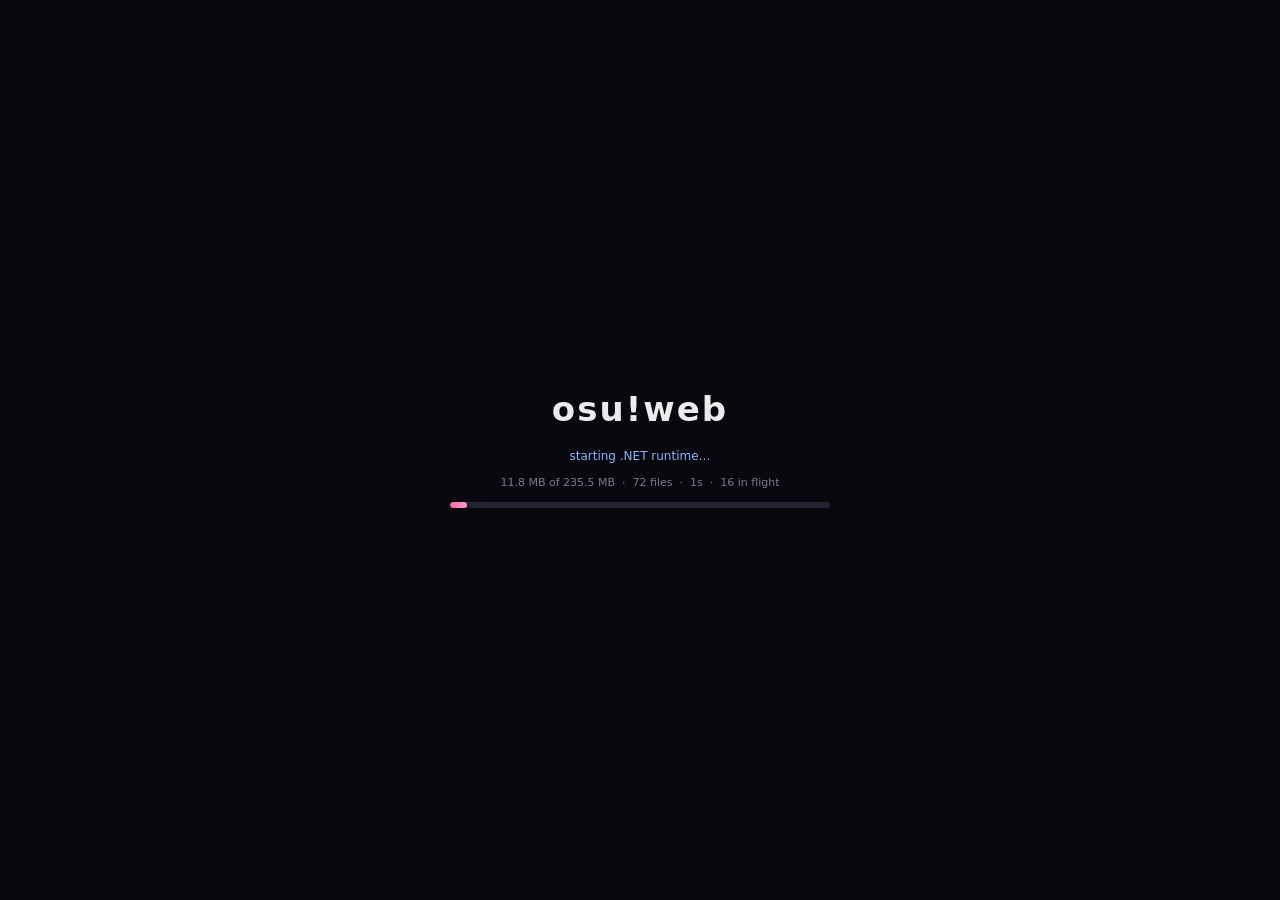
<file: index.html>
<!DOCTYPE html>
<html lang="en">
<head>
  <meta charset="utf-8">
  <meta name="viewport" content="width=device-width, initial-scale=1, user-scalable=no">
  <title>osu!web</title>
  <!-- Inline so the browser never asks for /favicon.ico (which would be a 404 on any
       static host). An SVG circle in osu!'s pink costs no request and no file. -->
  <link rel="icon" href="data:image/svg+xml,%3Csvg xmlns='http://www.w3.org/2000/svg' viewBox='0 0 100 100'%3E%3Ccircle cx='50' cy='50' r='44' fill='%23ff66aa'/%3E%3Ccircle cx='50' cy='50' r='26' fill='none' stroke='%23ffffff' stroke-width='7'/%3E%3C/svg%3E">
  <link href="_framework/dotnet.t0ari69oen.js" rel="preload" as="script" fetchpriority="high" crossorigin="anonymous" integrity="sha256-fSW4hv+/7r5wBRGnkF09Cl2Th7/5jd2ekD9Ki7JSYxQ=" />
  <link rel="stylesheet" href="shell.ec7ae2790d.css" />
  <script type="importmap">{
  "imports": {
    "./_framework/dotnet.native.js": "./_framework/dotnet.native.ab7cvdvoxj.js",
    "./_framework/dotnet.runtime.js": "./_framework/dotnet.runtime.azrfhwb804.js",
    "./_framework/dotnet.js": "./_framework/dotnet.t0ari69oen.js",
    "./main.js": "./main.v6bsr7bdby.js",
    "./osuAudio.js": "./osuAudio.rw0djl3yks.js",
    "./osuGL.js": "./osuGL.4ehm4urlq8.js",
    "./shell.js": "./shell.j09usioy1a.js"
  },
  "scopes": {},
  "integrity": {
    "./_framework/dotnet.js": "sha256-fSW4hv+/7r5wBRGnkF09Cl2Th7/5jd2ekD9Ki7JSYxQ=",
    "./_framework/dotnet.native.ab7cvdvoxj.js": "sha256-BnNj4Rbc4ed/rLgPeyL0WduIU/YTZ/I2NavvBBowY4M=",
    "./_framework/dotnet.native.js": "sha256-BnNj4Rbc4ed/rLgPeyL0WduIU/YTZ/I2NavvBBowY4M=",
    "./_framework/dotnet.runtime.azrfhwb804.js": "sha256-muN076HgyOCoAaid7zD7a2/GN7aQ7tmK/BzdnKgw78g=",
    "./_framework/dotnet.runtime.js": "sha256-muN076HgyOCoAaid7zD7a2/GN7aQ7tmK/BzdnKgw78g=",
    "./_framework/dotnet.t0ari69oen.js": "sha256-fSW4hv+/7r5wBRGnkF09Cl2Th7/5jd2ekD9Ki7JSYxQ=",
    "./main.js": "sha256-WXFL5ftboirHjoT5OM1pLTHXZzEEIMx36UM1vOb8t6Q=",
    "./main.v6bsr7bdby.js": "sha256-WXFL5ftboirHjoT5OM1pLTHXZzEEIMx36UM1vOb8t6Q=",
    "./osuAudio.js": "sha256-JaNa9SSDn4nUMFM7zgHMPap7DxUaRTuWK8KOlVhl+pg=",
    "./osuAudio.rw0djl3yks.js": "sha256-JaNa9SSDn4nUMFM7zgHMPap7DxUaRTuWK8KOlVhl+pg=",
    "./osuGL.4ehm4urlq8.js": "sha256-jK1hUTpBE/dm/+VifFZ7454Xt2iovtqtYgPdVQ4xNLQ=",
    "./osuGL.js": "sha256-jK1hUTpBE/dm/+VifFZ7454Xt2iovtqtYgPdVQ4xNLQ=",
    "./shell.j09usioy1a.js": "sha256-3VLGem4qs5Llz9qYfFBsJYEY1i+JD6AnCMafM1fbwzg=",
    "./shell.js": "sha256-3VLGem4qs5Llz9qYfFBsJYEY1i+JD6AnCMafM1fbwzg="
  }
}</script>
  <!-- The mono runtime boots by firing a burst of fetch() calls for ~1000 wasm/js assets. Every
       response carries an SRI digest, so a single 5xx from a proxy or a dropped connection can
       never satisfy it — one flaky request means the boot aborts and the page sits on "starting
       .NET runtime…" forever. Retrying server errors costs nothing on the success path (only
       failures pay) and lets a cold boot survive an unreliable network. Requests carrying a body
       are passed through untouched, since such a body may not be replayable. -->
  <script>
    (() => {
      const realFetch = window.fetch.bind(window);

      // Files over GitHub's 100 MB-per-file limit ship as ordered fragments — <name>.p0.wasm,
      // <name>.p1.wasm, … — with the original name absent, and are stitched back together below so
      // the runtime receives exactly the bytes it asked for. Only _framework/osu.Game.Resources
      // needs this (~127 MB), and only because of that limit; nothing else about the build changes.
      //
      // Reassembly is byte-for-byte identical to the unsplit file. The runtime's SRI digest covers
      // the whole file rather than a fragment, so it cannot be applied to the individual requests
      // and is dropped here; the assembled total is checked against the expected byte count
      // instead, which catches truncation — the failure mode that actually occurs in practice.
      //
      // Both tables are rewritten by web/make-static-export.ps1. The name carries a content hash,
      // so they must be regenerated on every rebuild rather than edited by hand.
      const SPLIT_FILES = {"osu.Game.Resources.l0e37vh9fn.wasm":["osu.Game.Resources.l0e37vh9fn.4089772.p0.wasm","osu.Game.Resources.l0e37vh9fn.4089772.p1.wasm","osu.Game.Resources.l0e37vh9fn.4089772.p2.wasm","osu.Game.Resources.l0e37vh9fn.4089772.p3.wasm","osu.Game.Resources.l0e37vh9fn.4089772.p4.wasm","osu.Game.Resources.l0e37vh9fn.4089772.p5.wasm","osu.Game.Resources.l0e37vh9fn.4089772.p6.wasm","osu.Game.Resources.l0e37vh9fn.4089772.p7.wasm","osu.Game.Resources.l0e37vh9fn.4089772.p8.wasm","osu.Game.Resources.l0e37vh9fn.4089772.p9.wasm","osu.Game.Resources.l0e37vh9fn.4089772.p10.wasm","osu.Game.Resources.l0e37vh9fn.4089772.p11.wasm","osu.Game.Resources.l0e37vh9fn.4089772.p12.wasm","osu.Game.Resources.l0e37vh9fn.4089772.p13.wasm","osu.Game.Resources.l0e37vh9fn.4089772.p14.wasm","osu.Game.Resources.l0e37vh9fn.4089772.p15.wasm","osu.Game.Resources.l0e37vh9fn.4089772.p16.wasm","osu.Game.Resources.l0e37vh9fn.4089772.p17.wasm","osu.Game.Resources.l0e37vh9fn.4089772.p18.wasm","osu.Game.Resources.l0e37vh9fn.4089772.p19.wasm","osu.Game.Resources.l0e37vh9fn.4089772.p20.wasm","osu.Game.Resources.l0e37vh9fn.4089772.p21.wasm","osu.Game.Resources.l0e37vh9fn.4089772.p22.wasm","osu.Game.Resources.l0e37vh9fn.4089772.p23.wasm","osu.Game.Resources.l0e37vh9fn.4089772.p24.wasm","osu.Game.Resources.l0e37vh9fn.4089772.p25.wasm","osu.Game.Resources.l0e37vh9fn.4089772.p26.wasm"],"dotnet.native.jzop1zwy46.wasm":["dotnet.native.jzop1zwy46.4063024.p0.wasm","dotnet.native.jzop1zwy46.4063024.p1.wasm","dotnet.native.jzop1zwy46.4063024.p2.wasm","dotnet.native.jzop1zwy46.4063024.p3.wasm","dotnet.native.jzop1zwy46.4063024.p4.wasm","dotnet.native.jzop1zwy46.4063024.p5.wasm","dotnet.native.jzop1zwy46.4063024.p6.wasm","dotnet.native.jzop1zwy46.4063024.p7.wasm","dotnet.native.jzop1zwy46.4063024.p8.wasm","dotnet.native.jzop1zwy46.4063024.p9.wasm","dotnet.native.jzop1zwy46.4063024.p10.wasm","dotnet.native.jzop1zwy46.4063024.p11.wasm","dotnet.native.jzop1zwy46.4063024.p12.wasm","dotnet.native.jzop1zwy46.4063024.p13.wasm","dotnet.native.jzop1zwy46.4063024.p14.wasm","dotnet.native.jzop1zwy46.4063024.p15.wasm","dotnet.native.jzop1zwy46.4063024.p16.wasm","dotnet.native.jzop1zwy46.4063024.p17.wasm","dotnet.native.jzop1zwy46.4063024.p18.wasm","dotnet.native.jzop1zwy46.4063024.p19.wasm","dotnet.native.jzop1zwy46.4063024.p20.wasm","dotnet.native.jzop1zwy46.4063024.p21.wasm","dotnet.native.jzop1zwy46.4063024.p22.wasm","dotnet.native.jzop1zwy46.4063024.p23.wasm"],"osu.Game.jwd7yv0uwl.wasm":["osu.Game.jwd7yv0uwl.3477389.p0.wasm","osu.Game.jwd7yv0uwl.3477389.p1.wasm"]};
      const SPLIT_LENGTHS = {"osu.Game.Resources.l0e37vh9fn.wasm":110423833,"dotnet.native.jzop1zwy46.wasm":97512554,"osu.Game.jwd7yv0uwl.wasm":6954777};

      // Boot progress.
      //
      // The longest single phase of startup is `dotnet.create()` in main.js, which pulls the whole
      // WebAssembly payload through this wrapper. On a slow connection that is minutes of silence,
      // which reads as a hang rather than a download — so count what actually arrives here, where
      // every _framework response is already visible.
      //
      // Bytes are counted as the response body is read rather than from its content-length: the
      // length of a compressed response describes what crossed the network, while BOOT_TOTAL below
      // is the size of the payload once decoded. Counting decoded bytes keeps numerator and
      // denominator in the same units whether or not the host gzips the answer, and reports only
      // progress the runtime has actually got round to consuming.
      //
      // BOOT_TOTAL is the byte total of the root-level assemblies in _framework/ — the payload a
      // boot really downloads — written by web/make-static-export.ps1. Culture-localised
      // satellites (fetched only under a non-English UI), the dotnet.*.js entry points (loaded as
      // <script>, never fetched) and the ICU data files .NET declines to use all ship in the
      // bundle but are not part of a boot, so counting them would cap the bar short of full. A
      // plain `dotnet publish` leaves the value 0, meaning "unknown": main.js then reports bytes
      // and file counts without claiming a percentage it cannot know.
      const BOOT_TOTAL_BYTES = /*BOOT_TOTAL*/246973625;

      const bootProgress = {
        bytes: 0,
        files: 0,
        failed: 0,
        inflight: 0,
        total: BOOT_TOTAL_BYTES,
      };

      window.__boot = bootProgress;

      // Wrap a body so its bytes are counted as the consumer reads them. A file the runtime never
      // gets round to reading is therefore never counted either, which is what a progress bar
      // should say.
      const countBody = (response) => {
        if (!response.body || typeof response.body.pipeThrough !== 'function') return response;

        const counter = new TransformStream({
          transform(chunk, controller) {
            bootProgress.bytes += chunk.byteLength;
            controller.enqueue(chunk);
          },
          // Fully consumed, so one logical download has arrived.
          flush() { bootProgress.files++; },
        });

        return new Response(response.body.pipeThrough(counter), {
          status: response.status,
          statusText: response.statusText,
          headers: response.headers,
        });
      };

      const noteFrameworkDone = (ok) => {
        bootProgress.inflight = Math.max(0, bootProgress.inflight - 1);
        if (!ok) bootProgress.failed++;
      };

      // Two separate problems, one wrapper.
      //
      // 1. Concurrency. The runtime opens a fetch for every asset at once — ~1000 requests,
      //    ~130 MB — and that burst reliably gets 502s back rather than streaming through.
      //    Capping how many are in flight turns it into a steady trickle the server can serve.
      // 2. Retries. The runtime passes `integrity` on these fetches, so a 502 (empty body)
      //    makes the fetch *reject* on a digest mismatch instead of returning a 502 response —
      //    and one bad asset aborts the entire boot. Retrying recovers; only failures pay.
      const MAX_IN_FLIGHT = 6;
      let inFlight = 0;
      const waiters = [];

      const acquire = () => inFlight < MAX_IN_FLIGHT
        ? (inFlight++, Promise.resolve())
        : new Promise(r => waiters.push(r));

      const release = () => {
        const next = waiters.shift();
        if (next) next();
        else inFlight--;
      };

      // Retries on 5xx (and only on failures — the success path pays nothing), so a burst of
      // ~1000 asset requests survives a proxy that folds under it. `input` is passed through
      // untouched for ordinary requests so anything carried on a Request — integrity included —
      // still reaches the network.
      const fetchWithRetry = async (input, init, url) => {
        let lastError;
        for (let attempt = 0; attempt < 8; attempt++) {
          if (attempt) await new Promise(r => setTimeout(r, Math.min(1500, 200 * attempt)));
          await acquire();
          try {
            const response = await realFetch(input, init);
            if (response.status < 500) return response;
            lastError = new Error(`HTTP ${response.status} for ${url}`);
          } catch (e) {
            lastError = e;
          } finally {
            release();
          }
        }
        throw lastError;
      };

      // Stitches one oversized file's fragments back into a single Response.
      //
      // Every fragment is requested and status-checked first — with the retries above — so a
      // missing or failing fragment surfaces as an ordinary HTTP error the runtime can see, before
      // a single byte is handed over. The bodies are then read one at a time, so only one fragment
      // is resident at once rather than all of them plus a concatenated copy: at ~63 MB per
      // fragment that is the difference between ~126 MB and ~250 MB of peak JS memory.
      const reassemble = async (url, init) => {
        const dir = url.slice(0, url.lastIndexOf('/') + 1);
        const name = url.slice(dir.length);
        const fragments = SPLIT_FILES[name];
        const expected = SPLIT_LENGTHS[name];

        const fragmentInit = init ? { ...init } : { method: 'GET' };
        delete fragmentInit.integrity;

        const responses = [];
        for (const fragment of fragments) {
          const fragmentUrl = dir + fragment;
          bootProgress.inflight++;
          try {
            const response = await fetchWithRetry(fragmentUrl, fragmentInit, fragmentUrl);
            if (!response.ok)
              throw new Error(`HTTP ${response.status} for ${fragmentUrl}`);

            responses.push(response);
          } finally {
            bootProgress.inflight = Math.max(0, bootProgress.inflight - 1);
          }
        }

        let seen = 0;
        const body = new ReadableStream({
          async start(controller) {
            try {
              for (const response of responses) {
                const reader = response.body.getReader();
                for (;;) {
                  const { done, value } = await reader.read();
                  if (done) break;
                  seen += value.byteLength;
                  // Counted here rather than in the wrapper: these requests never pass through it,
                  // and at ~63 MB each the fragments are the bulk of the whole payload. Bytes are
                  // counted as they are read, so this stays in the same units as BOOT_TOTAL.
                  bootProgress.bytes += value.byteLength;
                  controller.enqueue(value);
                }
                bootProgress.files++;
              }
              if (expected != null && seen !== expected)
                throw new Error(`assembled ${seen} bytes for ${name}, expected ${expected}`);
              controller.close();
            } catch (e) {
              controller.error(e);
            }
          },
        });

        return new Response(body, {
          status: 200,
          headers: { 'Content-Type': 'application/wasm' },
        });
      };

      window.fetch = async (input, init) => {
        const url = String(input && input.url ? input.url : input);
        const hasBody = init && init.body != null;
        const framework = url.includes('/_framework/') && !hasBody;

        // reassemble() counts its own fragments as they land — that asset is 127 MB of the
        // payload and by far the slowest part, so it has to be accounted for where it is read.
        if (!hasBody && SPLIT_FILES[url.slice(url.lastIndexOf('/') + 1)])
          return reassemble(url, init);

        if (!framework) return realFetch(input, init);

        bootProgress.inflight++;
        try {
          const response = await fetchWithRetry(input, init, url);
          noteFrameworkDone(response.ok);
          return response.ok ? countBody(response) : response;
        } catch (e) {
          noteFrameworkDone(false);
          throw e;
        }
      };
    })();
  </script>
  <script type='module' src="main.v6bsr7bdby.js"></script>
</head>
<body>
  <canvas id="game" tabindex="0"></canvas>
  <output id="frame-work" hidden></output>
  <!-- Boot progress. A cold load pulls ~130 MB of WebAssembly, which takes long enough to read as
       a hang, so it gets a full-screen loading bar rather than a status line in the corner.
       main.js drives the label and the bar (setStatus) and takes the whole thing away once the
       game reports running. -->
  <div id="boot">
    <div class="boot-mark">osu!web</div>
    <div class="boot-box">
      <div id="status">booting…</div>
      <div id="boot-detail"></div>
      <div class="boot-track"><div id="boot-fill"></div></div>
    </div>
  </div>

  <!-- The gameplay host draws the playfield here; the shell sits over the top of it and hides
       itself when a play is running (see shell.js). -->

  <!-- Covers the gap between clicking Play and gameplay actually running. A cold load is long
       enough to read as a hang, so this reports real milestones (see shell.js) and shimmers
       in between rather than sitting frozen. Sits outside #shell so it can appear while the
       shell is hidden during gameplay (and again, briefly, on a restart). -->
  <div id="load-overlay" hidden>
    <div class="load-box">
      <div id="load-label">starting…</div>
      <div class="load-track"><div class="load-fill" id="load-fill"></div></div>
    </div>
  </div>

  <!-- "back to difficulties" for when lazer's own ResultsScreen is what's on the canvas. It has
       to live outside #shell, because re-showing the shell would cover the very screen it
       is meant to leave. -->
  <button id="game-back" hidden>← back to difficulties</button>

  <!-- The shell's own menu screen: a lazer-style song-select laid out over the beatmap's real
       background artwork (dimmed and blurred, like the gameplay background container does in
       canvas). Left panel shows the selected difficulty's details, the middle column is the
       scrollable list, the right column is the mod picker, and the top bar carries import,
       settings and Play. Drives the real gameplay host through window.osu (see shell.js). -->
  <div id="shell">
    <!-- Beatmap artwork behind everything. The <img> is only a loader: the actual backdrop is a
         CSS background on #shell-bg so dim/blur/position can be driven by CSS custom
         properties without repainting the element itself. -->
    <div id="shell-bg"></div>

    <header id="topbar">
      <div class="topbar-left">
        <span id="shell-title" class="title">osu!web</span>
        <label class="import">
          <input type="file" id="osz-file" accept=".osz,.zip" />
          <span>import .osz</span>
        </label>
        <span id="import-status" class="muted">choose a .osz to begin</span>
      </div>

      <div class="topbar-right">
        <button id="settings-button" type="button" title="settings">settings</button>
        <button id="play-button" class="play" disabled>play</button>
      </div>
    </header>

    <div id="layout">
      <!-- Selected difficulty's details, mirroring lazer's own info panel: title/artist/mapper,
           the star rating the real difficulty calculator reports for the current mod selection,
           the object breakdown, and the four difficulty settings osu! shows. -->
      <aside id="info" hidden>
        <div id="beatmap-info" class="beatmap-info"></div>
      </aside>

      <!-- Every difficulty in the set in one column, easiest first, each coloured by its own star
           rating — lazer's carousel when it is sorted by difficulty rather than grouped by band. -->
      <main id="list-pane">
        <div id="difficulty-list" class="difficulties" hidden></div>
        <div id="empty-note" class="empty">import a .osz to see its difficulties here</div>
      </main>

      <!-- The ruleset's own mod list, fetched from OsuRuleset.CreateAllMods() rather than copied
           out of it, so anything lazer gains or loses shows up here without a shell change.
           One column per ModType, laid out left to right and coloured the way lazer's mod select
           categorises them, each column scrolling its own mods; and each mod writes out its full
           name, description, score multiplier and ranked status, with any setting it exposes
           (DT's speed, flashlight's size, …) editable in place. -->
      <aside id="mods-pane">
        <div class="pane-heading">mods</div>
        <div id="mod-columns" class="columns"></div>

        <!-- What the current selection does to the map: the total score multiplier and whether the
             set still scores pp, then the resulting difficulty — the same numbers lazer's mod
             select previews before you commit to a play. -->
        <div id="mod-footer" class="mod-footer" hidden>
          <div class="mod-footer-line">
            <span id="mod-multiplier" class="mod-multiplier">1.00x</span>
            <span id="mod-ranked" class="mod-ranked ranked">ranked</span>
          </div>
          <div id="mod-preview" class="mod-preview"></div>
        </div>

        <div id="mod-note" class="muted"></div>
      </aside>
    </div>

    <!-- Shown in place of the difficulty list once a play has ended without reaching lazer's own
         results screen (a fail, or quitting out early). -->
    <div id="results" class="results" hidden></div>
  </div>

  <!-- Settings. Every control below writes to a real OsuConfigManager bindable (or, for the skin,
       to SkinManager.CurrentSkinInfo), so what is set here is what lazer's gameplay code reads.
       Grouped the way lazer's own settings overlay sections are: visual, audio, input, graphics. -->
  <div id="settings" hidden>
    <div class="settings-box">
      <div class="settings-heading">
        <span>settings</span>
        <button id="settings-close" type="button" title="close">×</button>
      </div>

      <div id="gameplay-settings"></div>

      <section class="settings-section">
        <div class="pane-heading">skin</div>
        <div class="row">
          <span id="skin-name" class="muted">—</span>
          <label class="import">
            <input type="file" id="osk-file" accept=".osk" />
            <span>import .osk</span>
          </label>
          <span id="skin-status" class="muted"></span>
        </div>
        <div class="row">
          <label><input type="checkbox" id="opt-volume" checked /> audio</label>
          <span id="settings-status" class="muted"></span>
        </div>
      </section>
    </div>
  </div>

  <script type="module" src="shell.j09usioy1a.js"></script>
</body>
</html>
</file>
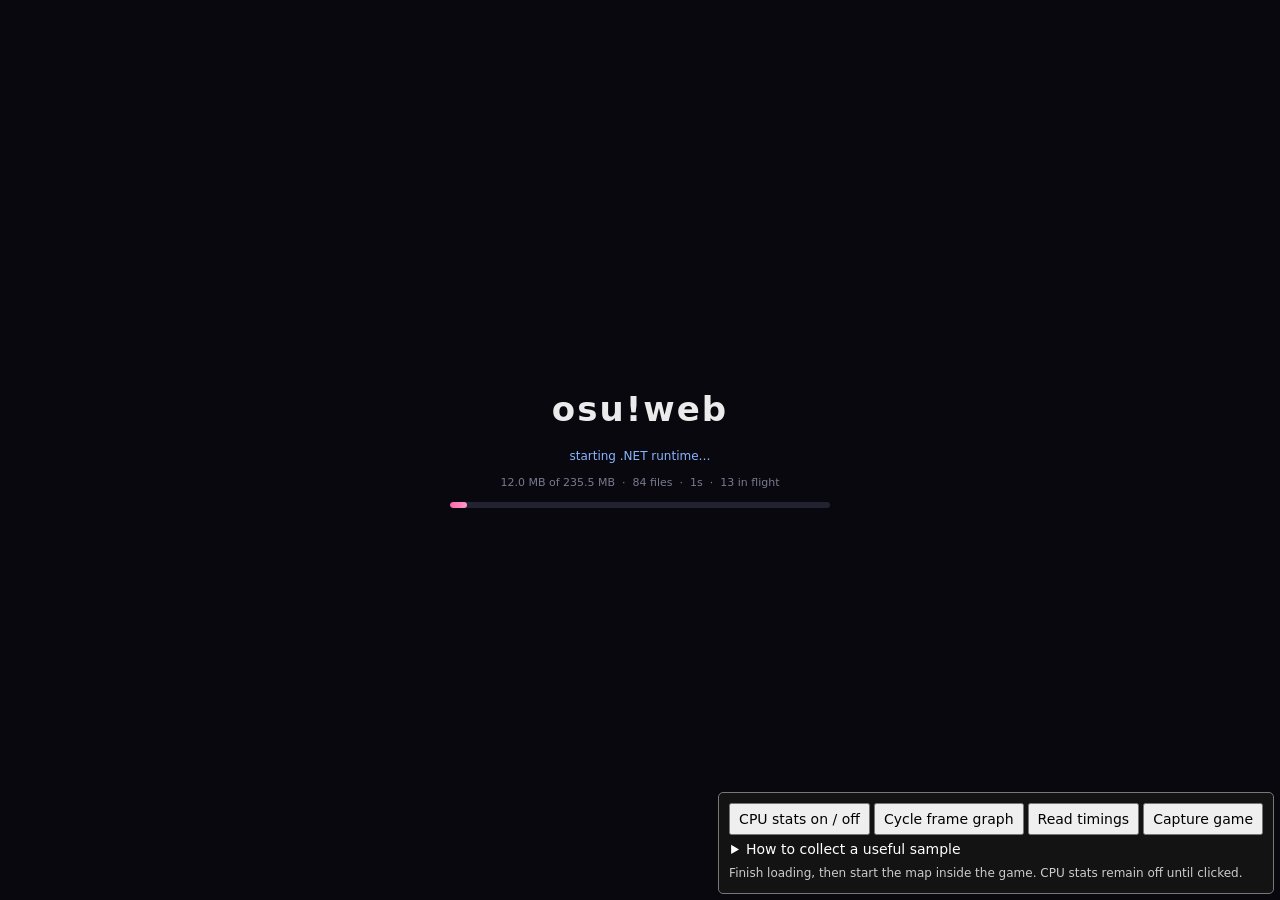
<file: cpu-diagnostics.html>
<!doctype html>
<html lang="en">
<head>
<meta charset="utf-8">
<meta name="viewport" content="width=device-width,initial-scale=1">
<title>osu! CPU diagnostics</title>
<style>
html,body{margin:0;width:100%;height:100%;background:#111;color:#fff;font:14px system-ui,sans-serif}
#app{position:fixed;inset:0;width:100%;height:100%;border:0}
#tools{position:fixed;bottom:6px;right:6px;z-index:10;background:#151515ed;padding:8px;border:1px solid #777;border-radius:5px;max-width:min(560px,94vw)}
button,a{font:inherit}button{margin:2px;padding:6px 8px;cursor:pointer}summary{cursor:pointer;margin:4px}#status{margin:5px 2px;font-size:12px;color:#ccc}details p{max-width:510px;line-height:1.4;margin:8px 3px}
dialog{background:#151515;color:white;border:1px solid #aaa;max-width:94vw;max-height:94vh;padding:12px}dialog::backdrop{background:#000b}#shot{max-width:88vw;max-height:70vh;display:block;margin-top:10px}pre{white-space:pre-wrap;font:12px monospace}#shot[hidden]{display:none}a{color:#9dd7ff}
</style>
</head>
<body>
<iframe id="app" title="osu! restored baseline" allow="autoplay; fullscreen"></iframe>
<section id="tools" aria-label="Diagnostics controls">
<div><button id="stats" type="button">CPU stats on / off</button><button id="frames" type="button">Cycle frame graph</button><button id="read" type="button">Read timings</button><button id="capture" type="button">Capture game</button></div>
<details><summary>How to collect a useful sample</summary><p>Start the same map with Autoplay. Use native resolution and vsync. These controls move focus away from the game, so use Autoplay to avoid pausing. Enable show FPS in settings, then read timings before opening CPU stats.</p><p>CPU stats opens lazer's existing Ctrl+F2 window. Move the pointer inside that window and scroll down to <strong>Update (Top CPU consumers)</strong>. Capture those five rows, then scroll to the Draw and Update counters for another capture.</p><p>This profiler adds CPU work and drawables. Its ranking identifies costly types; its FPS is not a normal-play benchmark. Close CPU stats after collecting the samples. Cycle frame graph sends Ctrl+F11; click again to cycle back off.</p><p>The game keeps the full browser viewport. Captures stay on this device. This page uses the existing build and does not change gameplay code or saved settings.</p></details>
<div id="status" role="status">Loading the restored build…</div>
</section>
<dialog id="snapshot"><form method="dialog"><button>Close and return to game</button> <a id="download" download="osu-diagnostics.png" hidden>Save PNG</a></form><img id="shot" alt="Captured osu! game and built-in diagnostics" hidden><pre id="readout"></pre></dialog>
<script>
'use strict';
const app = document.getElementById('app');
const status = document.getElementById('status');
const snapshot = document.getElementById('snapshot');
const readout = document.getElementById('readout');
const shot = document.getElementById('shot');
const download = document.getElementById('download');
let imageUrl = null;
let capturePending = false;
const parseReturn = fn => { try { return JSON.parse(fn()); } catch (error) { return { error: String(error) }; } };
function gameWindow() {
    const win = app.contentWindow;
    if (!win?.osu || !win.__osuweb) throw new Error('Wait until osu! finishes loading.');
    return win;
}
function focusGame(win) {
    win.document.activeElement?.blur();
    win.focus();
    win.document.getElementById('game')?.focus();
}
function shortcut(code) {
    const win = gameWindow();
    focusGame(win);
    const send = (type, keyCode, ctrlKey) => win.dispatchEvent(new win.KeyboardEvent(type, {
        code: keyCode, key: keyCode === 'ControlLeft' ? 'Control' : keyCode,
        ctrlKey, bubbles: true, cancelable: true
    }));
    try {
        send('keydown', 'ControlLeft', true);
        send('keydown', code, true);
    } finally {
        send('keyup', code, true);
        send('keyup', 'ControlLeft', false);
    }
    status.textContent = code === 'F2' ? 'CPU stats toggled. Scroll its window to Update (Top CPU consumers).' : 'Frame statistics cycled (minimal → full → off).';
}
function collect(win) {
    return {
        page: location.href,
        capturedAt: new Date().toISOString(),
        viewport: `${win.innerWidth}x${win.innerHeight}`,
        performance: parseReturn(() => win.osu.getPerformance()),
        state: parseReturn(() => win.osu.getGameState()),
        note: 'Type profiling and its UI add CPU work. Compare normal-play timings with CPU stats closed.'
    };
}
function showReadings(win, image) {
    readout.textContent = JSON.stringify(collect(win), null, 2);
    shot.hidden = !image;
    download.hidden = !image;
    snapshot.showModal();
}
function readTimings() {
    const win = gameWindow();
    showReadings(win, false);
}
function capture() {
    if (capturePending) return;
    const win = gameWindow();
    const canvas = win.document.getElementById('game');
    if (!canvas?.width || !canvas?.height) throw new Error('Game canvas is not ready.');
    focusGame(win);
    capturePending = true;
    status.textContent = 'Capturing the next displayed frame…';
    // Registered after the game's pending vsync callback, before the backbuffer is discarded.
    win.requestAnimationFrame(() => {
        try {
            const copy = document.createElement('canvas');
            copy.width = canvas.width;
            copy.height = canvas.height;
            copy.getContext('2d').drawImage(canvas, 0, 0);
            copy.toBlob(blob => {
                capturePending = false;
                if (!blob) { status.textContent = 'Capture failed. Try again with vsync selected.'; return; }
                if (imageUrl) URL.revokeObjectURL(imageUrl);
                imageUrl = URL.createObjectURL(blob);
                shot.src = download.href = imageUrl;
                showReadings(win, true);
                status.textContent = 'Full-resolution capture is ready to save.';
            }, 'image/png');
        } catch (error) {
            capturePending = false;
            status.textContent = String(error);
        }
    });
}
function run(action) { try { action(); } catch (error) { status.textContent = String(error); } }
document.getElementById('stats').addEventListener('click', () => run(() => shortcut('F2')));
document.getElementById('frames').addEventListener('click', () => run(() => shortcut('F11')));
document.getElementById('read').addEventListener('click', () => run(readTimings));
document.getElementById('capture').addEventListener('click', () => run(capture));
snapshot.addEventListener('close', () => run(() => focusGame(gameWindow())));
app.addEventListener('load', () => { status.textContent = 'Finish loading, then start the map inside the game. CPU stats remain off until clicked.'; });
Object.defineProperty(window, 'osu', { get: () => app.contentWindow?.osu });
const gameUrl = new URL('./', location.href);
gameUrl.search = '?diagnostics=baseline-ac4379b';
app.src = gameUrl.href;
</script>
</body>
</html>
</file>
<file: shell.ec7ae2790d.css>
/* The HTML shell around the real osu!lazer gameplay host: a lazer-flavoured song-select laid
   over the beatmap's own background artwork, with the playfield canvas underneath (which the
   game draws into whenever the shell is hidden).

   Colours follow lazer's OsuColour palette where the shell shows the same things: pink for the
   primary accent, and the per-ModType colours (blue/red/lime/purple/pink) for the mod picker,
   which are exactly what OsuColour.ForModType returns upstream. */

:root {
    /* Backdrop controls. These are written by shell.js from the background dim/blur settings so
       the menu reads the same way the in-game background does — dimming to the same degree the
       playfield does makes the transition into gameplay look continuous. */
    --bg-dim: 0.6;
    --bg-blur: 6px;
    --bg-image: none;

    --accent: #ff66aa;
    --accent-soft: rgba(255, 102, 170, 0.16);
    --panel: rgba(16, 16, 26, 0.82);
    --panel-solid: #14141f;
    --line: rgba(255, 255, 255, 0.08);
    --text: #e6e6f0;
    --muted: #9a9ab0;
}

* {
    box-sizing: border-box;
}

html, body {
    margin: 0;
    padding: 0;
    width: 100%;
    height: 100%;
    overflow: hidden;
    background: #0e0e18;
    font: 14px/1.5 system-ui, sans-serif;
    color: var(--text);
}

#game {
    display: block;
    width: 100vw;
    height: 100vh;
    touch-action: none;
    outline: none;
    -webkit-user-select: none;
    user-select: none;
    /* The game draws its own cursor from the skin, so the OS pointer over the canvas is a
       second, wrong-looking cursor. #shell covers the canvas whenever a menu is up, so it
       keeps a normal pointer and this only applies over gameplay and results. */
    cursor: none;
}

/* Boot screen: shown from first paint until the game reports running, then removed by
   main.js. Deliberately covers the whole viewport — during a cold load the canvas is still
   black, and a status line in the corner reads as "nothing is happening". */
#boot {
    position: fixed;
    inset: 0;
    z-index: 40;
    display: flex;
    flex-direction: column;
    align-items: center;
    justify-content: center;
    gap: 22px;
    background: #08080e;
}

#boot[hidden] {
    display: none;
}

.boot-mark {
    color: #fff;
    font: 600 34px/1 'Segoe UI', system-ui, sans-serif;
    letter-spacing: 0.06em;
    opacity: 0.92;
}

.boot-box {
    width: min(380px, 74vw);
    display: flex;
    flex-direction: column;
    gap: 10px;
}

#status {
    color: #8ab4ff;
    font: 12px/1.4 'Segoe UI', system-ui, sans-serif;
    text-align: center;
    min-height: 1.4em;
    white-space: pre;
}

/* Live download detail: bytes, file counts, elapsed. Updated by main.js while the runtime and
   its assemblies are being fetched — the phase that can take minutes on a slow link. */
#boot-detail {
    color: #7a7a90;
    font: 11px/1.5 'Segoe UI', system-ui, sans-serif;
    text-align: center;
    min-height: 1.5em;
    font-variant-numeric: tabular-nums;
    white-space: pre;
}

.boot-track {
    position: relative;
    height: 6px;
    border-radius: 999px;
    background: #222230;
    overflow: hidden;
}

.boot-track::before {
    content: '';
    position: absolute;
    inset: 0;
    background: linear-gradient(90deg, transparent, rgba(255, 255, 255, 0.10), transparent);
    transform: translateX(-100%);
    animation: load-shimmer 1.1s linear infinite;
}

#boot-fill {
    position: relative;
    z-index: 1;
    height: 100%;
    width: 0%;
    border-radius: 999px;
    background: linear-gradient(90deg, #ff66aa, #ff9ac6);
    transition: width 320ms ease;
}

/* --- backdrop ------------------------------------------------------------------------ */

/* The beatmap's own background, dimmed and blurred to whatever the settings ask for. It sits
   behind the panels the way lazer's background sits behind song select, so the shell reads as
   the same scene as the playfield it is about to hand over to. */
#shell-bg {
    position: absolute;
    inset: -20px;               /* over-bleed so the blur has no soft edge inside the viewport */
    background-image: var(--bg-image);
    background-size: cover;
    background-position: center;
    filter: blur(var(--bg-blur)) brightness(calc(1 - var(--bg-dim) * 0.9));
    transform: scale(1.02);     /* hide the blur bleed at the over-scanned edges */
    transition: filter 160ms ease;
}

#shell-bg:not(.has-image) {
    background: radial-gradient(120% 120% at 30% 20%, #2a1730, #0e0e18 70%);
    filter: none;
}

/* --- shell frame --------------------------------------------------------------------- */

#shell {
    position: fixed;
    inset: 0;
    z-index: 10;
    display: flex;
    flex-direction: column;
    /* The canvas stays reachable through the gaps: gameplay input lands on #game, so the shell
       must not blanket it with pointer events when no menu is meant to be modal. */
    pointer-events: none;
}

#shell[hidden] {
    display: none;
}

#shell button,
#shell label,
#shell aside,
#shell main,
#shell .difficulties,
#shell .column-body {
    pointer-events: auto;
}

#shell .muted {
    color: var(--muted);
}

#shell .error {
    color: #ff8080;
}

/* --- top bar ------------------------------------------------------------------------- */

#topbar {
    display: flex;
    align-items: center;
    justify-content: space-between;
    gap: 16px;
    padding: 12px 16px;
    pointer-events: auto;
}

#topbar .topbar-left,
#topbar .topbar-right {
    display: flex;
    align-items: center;
    gap: 12px;
    min-width: 0;
}

#shell-title {
    font-size: 22px;
    font-weight: 600;
    letter-spacing: 0.01em;
    color: #fff;
    text-shadow: 0 1px 8px rgba(0, 0, 0, 0.6);
}

#topbar button,
#shell .import span,
#settings .import span,
#settings .settings-box button {
    padding: 8px 16px;
    border: 1px solid var(--line);
    border-radius: 999px;
    background: rgba(24, 24, 36, 0.7);
    color: var(--text);
    font: 600 13px/1 system-ui, sans-serif;
    cursor: pointer;
    backdrop-filter: blur(6px);
    transition: background 120ms ease, transform 80ms ease;
    white-space: nowrap;
}

#topbar button:hover:not(:disabled),
#shell .import:hover span,
#settings .import:hover span,
#settings .settings-box button:hover {
    background: rgba(40, 40, 58, 0.85);
    transform: translateY(-1px);
}

#topbar button:disabled {
    opacity: 0.4;
    cursor: default;
}

/* lazer's play button is the one unmistakable pink circle in the corner of song select. */
#topbar button.play {
    min-width: 120px;
    padding: 10px 26px;
    font-size: 15px;
    border-color: transparent;
    background: linear-gradient(180deg, #ff8ec2, var(--accent));
    color: #2a0a1a;
    box-shadow: 0 4px 18px rgba(255, 102, 170, 0.35);
}

#topbar button.play:hover:not(:disabled) {
    background: linear-gradient(180deg, #ffa2cd, #ff74b4);
}

/* The file pickers are native controls, so the *label* is styled as a button and the input itself
   is hidden behind it — clicking the visible affordance opens the dialog. This has to cover both
   places a picker appears: the top bar's .osz import and the settings panel's .osk skin import,
   which had no button styling at all and so rendered as bare text. */
#import .import,
#shell .import,
#settings .import {
    position: relative;
    display: inline-flex;
    overflow: hidden;
    cursor: pointer;
}

#import .import input[type="file"],
#shell .import input[type="file"],
#settings .import input[type="file"] {
    position: absolute;
    inset: 0;
    opacity: 0;
    cursor: pointer;
}

#import-status,
#skin-status {
    font-size: 12px;
    white-space: nowrap;
    overflow: hidden;
    text-overflow: ellipsis;
}

/* --- three-pane layout --------------------------------------------------------------- */

#layout {
    flex: 1;
    min-height: 0;
    display: grid;
    /* Info, then the single difficulty column, then the mods — which take the remaining width
       because they are the one pane that fans out into a column per category. */
    grid-template-columns: minmax(220px, 280px) minmax(240px, 320px) minmax(0, 1fr);
    gap: 16px;
    padding: 0 16px 16px;
}

#layout > * {
    min-height: 0;
    min-width: 0;
}

.pane-heading {
    margin: 0 0 8px;
    font-size: 12px;
    font-weight: 700;
    text-transform: uppercase;
    letter-spacing: 0.14em;
    color: var(--muted);
    text-shadow: 0 1px 4px rgba(0, 0, 0, 0.5);
}

/* --- left: selected difficulty details ------------------------------------------------ */

#info {
    align-self: stretch;
    overflow-y: auto;
    padding: 14px;
    border: 1px solid var(--line);
    border-radius: 14px;
    background: var(--panel);
    backdrop-filter: blur(10px);
}

#info[hidden] {
    display: none;
}

.beatmap-info {
    display: flex;
    flex-direction: column;
    gap: 3px;
}

.beatmap-info-title {
    margin-bottom: 2px;
    font-size: 17px;
    font-weight: 600;
    color: #fff;
}

.beatmap-info-sub {
    margin-bottom: 10px;
    font-size: 13px;
    color: #ffb3d3;
}

.beatmap-info-sub .mapper {
    color: var(--muted);
}

/* Stars are the one number that changes with the mod selection, so they get their own line and a
   colour that tracks the difficulty band — built the same way lazer's StarRatingDisplay is, with
   the fill gradient behind the number and ForStarDifficultyText on top of it. */
.beatmap-info-stars {
    align-self: flex-start;
    margin: 6px 0 10px;
    padding: 2px 10px 3px;
    border-radius: 8px;
    font-size: 26px;
    font-weight: 600;
    font-variant-numeric: tabular-nums;
    background: var(--star-bg, transparent);
    color: var(--star-text, #ffd166);
}

.beatmap-info-row {
    display: flex;
    justify-content: space-between;
    gap: 12px;
    padding: 2px 0;
    font-size: 13px;
}

.beatmap-info-row .label {
    color: var(--muted);
}

.beatmap-info-row .value {
    color: var(--text);
    text-align: right;
    font-variant-numeric: tabular-nums;
}

/* A value the currently ticked mods actually moved, as opposed to one they left alone. */
.beatmap-info-row .value.changed {
    color: #ffd166;
}

.beatmap-info-objects {
    display: flex;
    gap: 14px;
    margin-top: 10px;
    padding-top: 10px;
    border-top: 1px solid var(--line);
    font-size: 12px;
    color: var(--muted);
}

.beatmap-info-objects b {
    display: block;
    font-size: 16px;
    font-weight: 600;
    color: var(--text);
}

/* --- shared: the column layout -------------------------------------------------------- */

/* One panel per category, laid out left to right, the row scrolling horizontally and each panel
   scrolling its own contents vertically — the shape lazer's mod select gives its categories. */
.columns {
    display: flex;
    gap: 10px;
    overflow-x: auto;
    overflow-y: hidden;
    padding-bottom: 6px;
    scrollbar-width: thin;
    scrollbar-color: rgba(255, 255, 255, 0.25) transparent;
}

.columns[hidden] {
    display: none;
}

.column {
    flex: 0 0 clamp(230px, 19vw, 310px);
    min-width: 0;
    display: flex;
    flex-direction: column;
    min-height: 0;
    border: 1px solid var(--line);
    border-radius: 14px;
    background: var(--panel);
    backdrop-filter: blur(10px);
    overflow: hidden;
}

/* The category name carries its own colour: lazer tints each carousel group panel and each mod
   select column with the colour of the thing it holds. */
.column-heading {
    display: flex;
    align-items: baseline;
    justify-content: space-between;
    gap: 8px;
    padding: 9px 12px;
    border-bottom: 1px solid var(--line);
    font-size: 11px;
    font-weight: 700;
    text-transform: uppercase;
    letter-spacing: 0.12em;
    color: var(--group-colour, var(--muted));
}

.column-heading .count {
    font-weight: 600;
    letter-spacing: 0;
    text-transform: none;
    color: var(--muted);
}

.column-body {
    flex: 1;
    min-height: 0;
    overflow-y: auto;
    padding: 6px;
    scrollbar-width: thin;
    scrollbar-color: rgba(255, 255, 255, 0.25) transparent;
}

/* --- centre: difficulty list ---------------------------------------------------------- */

#list-pane {
    display: flex;
    flex-direction: column;
    min-height: 0;
}

#list-pane .empty {
    align-self: center;
    margin-top: 8vh;
    padding: 14px 22px;
    border: 1px dashed var(--line);
    border-radius: 12px;
    color: var(--muted);
    font-size: 13px;
}

#list-pane .empty[hidden] {
    display: none;
}

/* A single column holding every difficulty in the set, easiest first. */
.difficulties {
    flex: 1;
    min-height: 0;
    overflow-y: auto;
    padding: 6px;
    border: 1px solid var(--line);
    border-radius: 14px;
    background: var(--panel);
    backdrop-filter: blur(10px);
    scrollbar-width: thin;
    scrollbar-color: rgba(255, 255, 255, 0.25) transparent;
}

.difficulties[hidden] {
    display: none;
}

.difficulty {
    display: flex;
    align-items: center;
    gap: 12px;
    padding: 9px 12px;
    border-radius: 10px;
    cursor: pointer;
    transition: background 100ms ease;
}

.difficulty:hover {
    background: rgba(255, 255, 255, 0.05);
}

.difficulty.selected {
    background: var(--accent-soft);
    box-shadow: inset 3px 0 0 var(--accent);
}

.difficulty .text {
    flex: 1;
    min-width: 0;
    display: flex;
    flex-direction: column;
}

.difficulty .name {
    font-weight: 600;
    white-space: nowrap;
    overflow: hidden;
    text-overflow: ellipsis;
}

/* The band keeps showing even without a column of its own: the mapper line carries it as a small
   tag, so a difficulty is still identifiable as, say, an Insane at a glance. */
.difficulty .mapper {
    display: flex;
    align-items: center;
    gap: 6px;
    min-width: 0;
    font-size: 12px;
    color: var(--muted);
    white-space: nowrap;
    overflow: hidden;
}

.difficulty .band {
    flex: none;
    padding: 0 5px;
    border-radius: 4px;
    background: var(--band-fill, rgba(0, 0, 0, 0.3));
    font-size: 9px;
    font-weight: 700;
    text-transform: uppercase;
    letter-spacing: 0.06em;
    color: var(--band-text, var(--muted));
}

.difficulty .mapper-name {
    overflow: hidden;
    text-overflow: ellipsis;
}

.difficulty .stars {
    flex: none;
    min-width: 58px;
    padding: 2px 7px;
    border-radius: 7px;
    text-align: right;
    font-variant-numeric: tabular-nums;
    font-weight: 600;
    /* Built the way lazer's StarRatingDisplay is: the star gradient (OsuColour.STAR_DIFFICULTY_
       SPECTRUM) as the pill behind the number, and ForStarDifficultyText as the number on top.
       The fill gradient runs to black past 9.0★, which reads as a background and would be
       invisible as text. */
    background: var(--star-bg, transparent);
    color: var(--star-text, #ffd166);
}

/* --- right: mods ---------------------------------------------------------------------- */

#mods-pane {
    display: flex;
    flex-direction: column;
    min-height: 0;
    padding: 14px;
    border: 1px solid var(--line);
    border-radius: 14px;
    background: var(--panel);
    backdrop-filter: blur(10px);
}

/* The columns fill the pane's remaining height so each category scrolls its own mods. */
#mods-pane .columns {
    flex: 1;
    min-height: 0;
    margin: 0 -6px 10px;
    padding: 0 6px 6px;
}

/* A mod is a row, not a chip: lazer writes the full name and description straight onto the panel,
   alongside the mod's own score multiplier and whether it still scores pp — so nothing has to be
   hovered to find out what a mod does or what it costs. */
.mod {
    margin-bottom: 6px;
    border: 1px solid rgba(255, 255, 255, 0.10);
    border-radius: 10px;
    background: rgba(255, 255, 255, 0.03);
    overflow: hidden;
    transition: border-color 120ms ease, background 120ms ease;
}

.mod:hover {
    border-color: color-mix(in srgb, var(--group-colour, rgba(255, 255, 255, 0.3)) 55%, transparent);
}

/* Incompatible with something already ticked. Lazer's own mod select treats this as a colour and
   never a lock — the panel fades toward grey but stays fully hit-testable, because clicking it
   displaces whatever it collides with rather than being refused. So this dims only; the row keeps
   its pointer cursor and its hover feedback, and selected outranks it in source order. */
.mod.incompatible {
    opacity: 0.42;
    filter: saturate(0.35);
}

.mod.incompatible:hover {
    opacity: 0.78;
    filter: none;
}

.mod.selected {
    border-color: var(--group-colour, var(--accent));
    background: color-mix(in srgb, var(--group-colour, var(--accent)) 12%, transparent);
}

.mod-head {
    display: grid;
    grid-template-columns: auto 1fr auto;
    align-items: center;
    gap: 10px;
    width: 100%;
    padding: 8px 10px;
    border: 0;
    background: none;
    color: inherit;
    font: inherit;
    text-align: left;
    cursor: pointer;
}

.mod-head .acronym {
    min-width: 34px;
    padding: 4px 7px;
    border-radius: 6px;
    background: rgba(0, 0, 0, 0.28);
    color: #d7d7e6;
    font: 700 12px/1 ui-monospace, monospace;
    text-align: center;
    transition: background 120ms ease, color 120ms ease;
}

.mod.selected .mod-head .acronym {
    background: var(--group-colour, var(--accent));
    color: #12060d;
}

.mod-head .names {
    min-width: 0;
    display: flex;
    flex-direction: column;
}

.mod-head .full-name {
    font-size: 13px;
    font-weight: 600;
    color: #fff;
}

.mod-head .description {
    font-size: 11px;
    line-height: 1.35;
    color: var(--muted);
}

/* Per-mod score multiplier plus its ranked tag, so a mod's own cost is visible without selecting
   it — the same pair lazer shows in the mod's tooltip. */
.mod-head .tags {
    display: flex;
    flex-direction: column;
    align-items: flex-end;
    gap: 3px;
    font-size: 11px;
    white-space: nowrap;
}

.mod-head .multiplier {
    font-variant-numeric: tabular-nums;
    font-weight: 600;
    color: #cfcfe0;
}

.ranked-tag {
    padding: 1px 6px;
    border-radius: 999px;
    font-size: 10px;
    font-weight: 700;
    text-transform: uppercase;
    letter-spacing: 0.06em;
}

.ranked-tag.ranked {
    background: rgba(136, 218, 32, 0.16);
    color: #a8ef5c;
}

.ranked-tag.unranked {
    background: rgba(242, 36, 43, 0.16);
    color: #ff8080;
}

/* A mod with settings gets a gear row that expands them in place, the way lazer's mod
   customisation panel does. */
.mod-settings-toggle {
    display: flex;
    align-items: center;
    gap: 6px;
    width: 100%;
    padding: 5px 10px;
    border: 0;
    border-top: 1px solid rgba(255, 255, 255, 0.06);
    background: rgba(0, 0, 0, 0.18);
    color: var(--muted);
    font: 600 11px/1 system-ui, sans-serif;
    cursor: pointer;
}

.mod-settings-toggle:hover {
    color: var(--text);
}

.mod-settings {
    display: flex;
    flex-direction: column;
    gap: 6px;
    padding: 8px 10px 10px;
    border-top: 1px solid rgba(255, 255, 255, 0.06);
}

.mod-settings[hidden] {
    display: none;
}

.mod-setting {
    display: grid;
    grid-template-columns: 1fr minmax(90px, 44%) auto;
    align-items: center;
    gap: 8px;
    font-size: 12px;
}

.mod-setting .label {
    min-width: 0;
    color: #c8c8d8;
    white-space: nowrap;
    overflow: hidden;
    text-overflow: ellipsis;
}

.mod-setting input[type="range"] {
    width: 100%;
    accent-color: var(--group-colour, var(--accent));
}

.mod-setting select {
    padding: 3px 6px;
    border: 1px solid var(--line);
    border-radius: 8px;
    background: #1b1b28;
    color: var(--text);
    font: inherit;
}

.mod-setting .value {
    min-width: 46px;
    text-align: right;
    color: var(--muted);
    font-variant-numeric: tabular-nums;
}

/* --- mod footer: total multiplier, ranked status, and what the mods do to the map -------- */

.mod-footer {
    margin-top: 8px;
    padding: 10px 12px;
    border: 1px solid var(--line);
    border-radius: 12px;
    background: rgba(0, 0, 0, 0.25);
}

.mod-footer[hidden] {
    display: none;
}

.mod-footer-line {
    display: flex;
    align-items: center;
    justify-content: space-between;
    gap: 10px;
}

.mod-multiplier {
    font-size: 20px;
    font-weight: 600;
    font-variant-numeric: tabular-nums;
    color: #fff;
}

/* The four stats the mods actually move, plus the stars and BPM they produce. Values only fill
   in once the difficulty calculator has answered for the current selection. */
.mod-preview {
    display: grid;
    grid-template-columns: repeat(3, minmax(0, 1fr));
    gap: 4px 10px;
    margin-top: 8px;
    padding-top: 8px;
    border-top: 1px solid var(--line);
    font-size: 11px;
}

.mod-preview .cell {
    display: flex;
    align-items: baseline;
    justify-content: space-between;
    gap: 6px;
}

.mod-preview .cell .label {
    color: var(--muted);
    text-transform: uppercase;
    letter-spacing: 0.06em;
    font-size: 10px;
}

.mod-preview .cell .value {
    font-variant-numeric: tabular-nums;
    color: var(--text);
}

.mod-preview .cell .value.changed {
    color: #ffd166;
}

#mod-note {
    margin-top: 8px;
    min-height: 16px;
    font-size: 12px;
}

/* --- results (failed / abandoned run) ------------------------------------------------- */

#results {
    position: absolute;
    /* Anchored to the left edge of the first grid column rather than centred on the viewport.
       Centring put it across the middle of the layout, where it covered the left-hand edge of the
       mods columns — the exact opposite of where the space is. The first column is
       minmax(220px, 280px) inside a 16px page gutter, so those numbers bound it here. */
    left: 16px;
    bottom: 24px;
    width: min(280px, calc(100% - 32px));
    padding: 12px 16px;
    border: 1px solid var(--line);
    border-radius: 12px;
    background: var(--panel-solid);
    pointer-events: auto;
    white-space: pre-wrap;
    font-family: ui-monospace, monospace;
    font-size: 12px;
}

#results[hidden] {
    display: none;
}

/* --- settings modal ------------------------------------------------------------------- */

#settings {
    position: fixed;
    inset: 0;
    z-index: 25;
    display: flex;
    align-items: center;
    justify-content: center;
    background: rgba(6, 6, 12, 0.6);
    backdrop-filter: blur(4px);
}

#settings[hidden] {
    display: none;
}

#settings .settings-box {
    width: min(720px, 92vw);
    max-height: 86vh;
    overflow-y: auto;
    padding: 18px 20px;
    border: 1px solid var(--line);
    border-radius: 16px;
    background: var(--panel-solid);
    box-shadow: 0 18px 60px rgba(0, 0, 0, 0.55);
    scrollbar-width: thin;
}

#settings .settings-heading {
    display: flex;
    align-items: center;
    justify-content: space-between;
    margin-bottom: 12px;
    font-size: 18px;
    font-weight: 600;
}

#settings .settings-heading button {
    padding: 4px 12px;
    font-size: 16px;
    line-height: 1;
}

.settings-section {
    margin-top: 14px;
    padding-top: 12px;
    border-top: 1px solid var(--line);
}

.settings-section .row {
    display: flex;
    align-items: center;
    gap: 10px;
    flex-wrap: wrap;
    margin-top: 8px;
}

.settings-section .label {
    min-width: 46px;
    color: #c8c8d8;
}

#gameplay-settings .setting {
    display: grid;
    grid-template-columns: 1fr minmax(140px, 42%) auto;
    align-items: center;
    gap: 10px;
    padding: 3px 0;
}

#gameplay-settings .setting .label {
    color: #c8c8d8;
}

#gameplay-settings .setting input[type="range"] {
    width: 100%;
    accent-color: var(--accent);
}

#gameplay-settings .setting .value {
    min-width: 70px;
    text-align: right;
    color: var(--muted);
    font-variant-numeric: tabular-nums;
}

#gameplay-settings input[type="checkbox"],
#settings input[type="checkbox"] {
    accent-color: var(--accent);
}

#gameplay-settings select {
    padding: 4px 8px;
    border: 1px solid var(--line);
    border-radius: 8px;
    background: #1b1b28;
    color: var(--text);
    font: inherit;
}

#gameplay-settings .setting-heading {
    margin: 14px 0 6px;
    font-size: 11px;
    font-weight: 700;
    text-transform: uppercase;
    letter-spacing: 0.12em;
    color: var(--accent);
}

/* --- load overlay + floating back ------------------------------------------------------ */

/* Both live outside #shell: during gameplay the shell is hidden, and the results screen is
   lazer's own canvas content, which the shell must not cover. */

#load-overlay {
    position: fixed;
    inset: 0;
    z-index: 20;
    display: flex;
    align-items: center;
    justify-content: center;
    background: rgba(8, 8, 14, 0.72);
    font: 14px/1.5 system-ui, sans-serif;
    color: var(--text);
}

#load-overlay[hidden] {
    display: none;
}

#load-overlay .load-box {
    width: min(340px, 78vw);
    display: flex;
    flex-direction: column;
    gap: 10px;
    padding: 16px 18px;
    border: 1px solid var(--line);
    border-radius: 10px;
    background: var(--panel-solid);
}

#load-overlay .load-track {
    position: relative;
    height: 8px;
    border-radius: 999px;
    background: #222230;
    overflow: hidden;
}

/* Between milestones the true percentage is unknowable, so the track shimmers. A bar frozen at
   a plausible-looking value reads as broken, which is the exact impression this exists to stop. */
#load-overlay .load-track::before {
    content: '';
    position: absolute;
    inset: 0;
    background: linear-gradient(90deg, transparent, rgba(255, 255, 255, 0.10), transparent);
    transform: translateX(-100%);
    animation: load-shimmer 1.1s linear infinite;
}

@keyframes load-shimmer {
    to { transform: translateX(100%); }
}

#load-overlay .load-fill {
    position: relative;
    z-index: 1;
    height: 100%;
    width: 0%;
    border-radius: 999px;
    background: linear-gradient(90deg, #ff66aa, #ff9ac6);
    transition: width 260ms ease;
}

#game-back {
    position: fixed;
    left: 12px;
    top: 12px;
    z-index: 15;
    padding: 9px 15px;
    border: 1px solid rgba(255, 255, 255, 0.20);
    border-radius: 999px;
    background: rgba(20, 20, 31, 0.82);
    color: var(--text);
    font: 13px/1 system-ui, sans-serif;
    cursor: pointer;
    backdrop-filter: blur(4px);
}

#game-back:hover {
    background: rgba(38, 38, 54, 0.92);
}

#game-back[hidden] {
    display: none;
}

#frame-work {
    position: fixed;
    right: 6px;
    bottom: 42px;
    z-index: 5;
    padding: 4px 7px;
    background: rgba(0, 0, 0, 0.8);
    color: white;
    font: 12px/1.4 monospace;
    white-space: pre;
    pointer-events: none;
}

#frame-work[hidden] { display: none; }

/* --- narrow viewports ------------------------------------------------------------------ */

/* Below the three-pane minimum the side panels stack under the list rather than shrinking to
   something unreadable. Gameplay itself is untouched: this is only the shell's layout. */
@media (max-width: 900px) {
    #layout {
        grid-template-columns: 1fr;
        grid-auto-rows: minmax(0, auto);
        overflow-y: auto;
    }

    #layout > #list-pane {
        order: -1;
        max-height: 40vh;
    }

    #info,
    #mods-pane {
        max-height: 40vh;
    }
}
</file>
